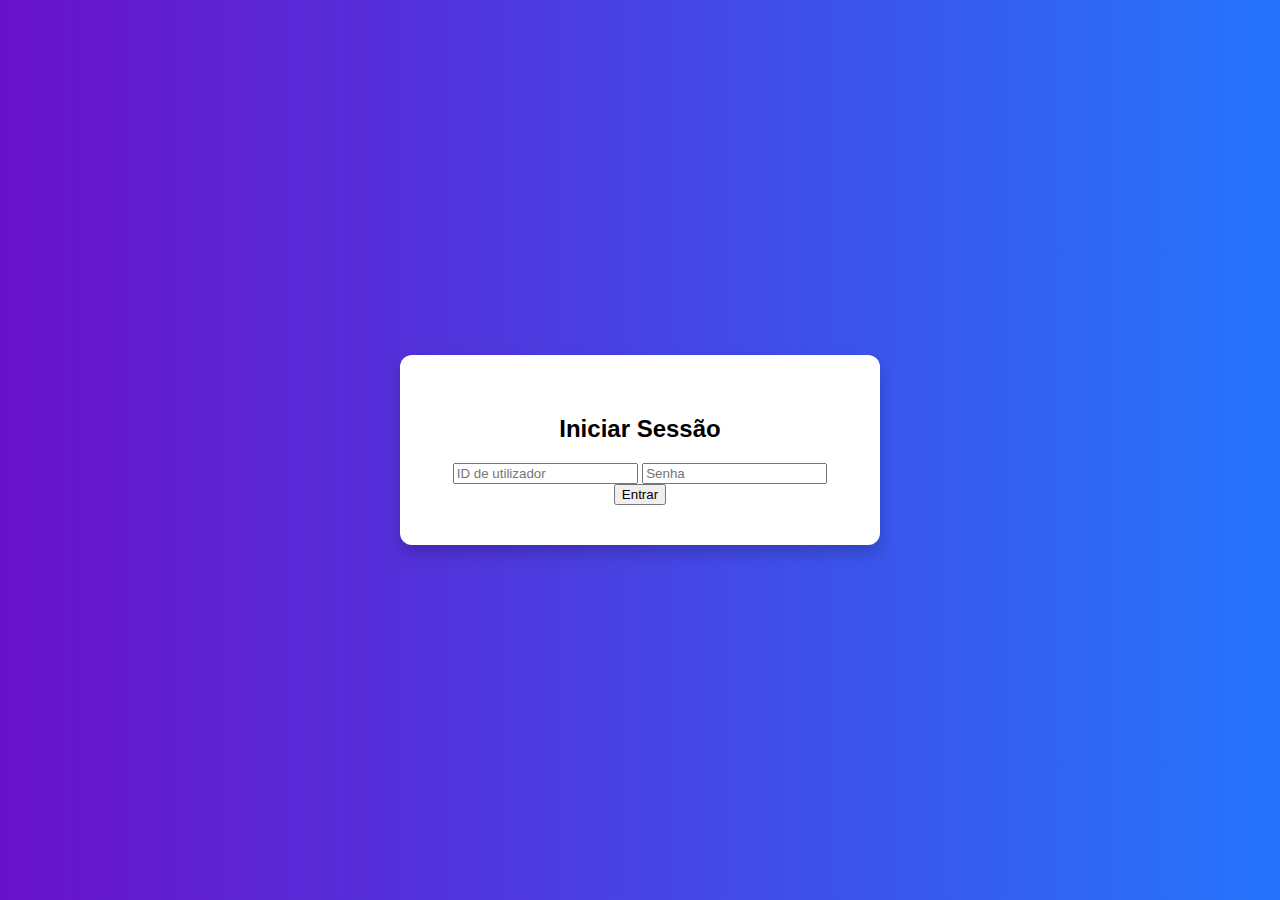
<file: login.html>
<!DOCTYPE html>
<html lang="pt">
  <head>
    <meta charset="UTF-8" />
    <meta name="viewport" content="width=device-width, initial-scale=1.0" />
    <title>Login</title>
  </head>
  <body>
    <style>
      body {
        margin: 0;
        padding: 0;
        font-family: "Segoe UI", Tahoma, Geneva, Verdana, sans-serif;
        background: linear-gradient(to right, #6a11cb, #2575fc);
        height: 100vh;
        display: flex;
        justify-content: center;
        align-items: center;
      }

      .login-container {
        background-color: white;
        padding: 40px;
        border-radius: 12px;
        box-shadow: 0 8px 16px rgba(0, 0, 0, 0.2);
        width: 100%;
        max-width: 400px;
        text-align: center;
      }
    </style>
    <div class="login-container">
      <h2>Iniciar Sessão</h2>
      <form onsubmit="return validarLogin(event)">
        <input
          type="text"
          id="utilizador"
          placeholder="ID de utilizador"
          required
        />
        <input type="password" id="senha" placeholder="Senha" required />
        <button type="submit">Entrar</button>
      </form>
    </div>

    <script src="login.js"></script>
  </body>
</html>
</file>
